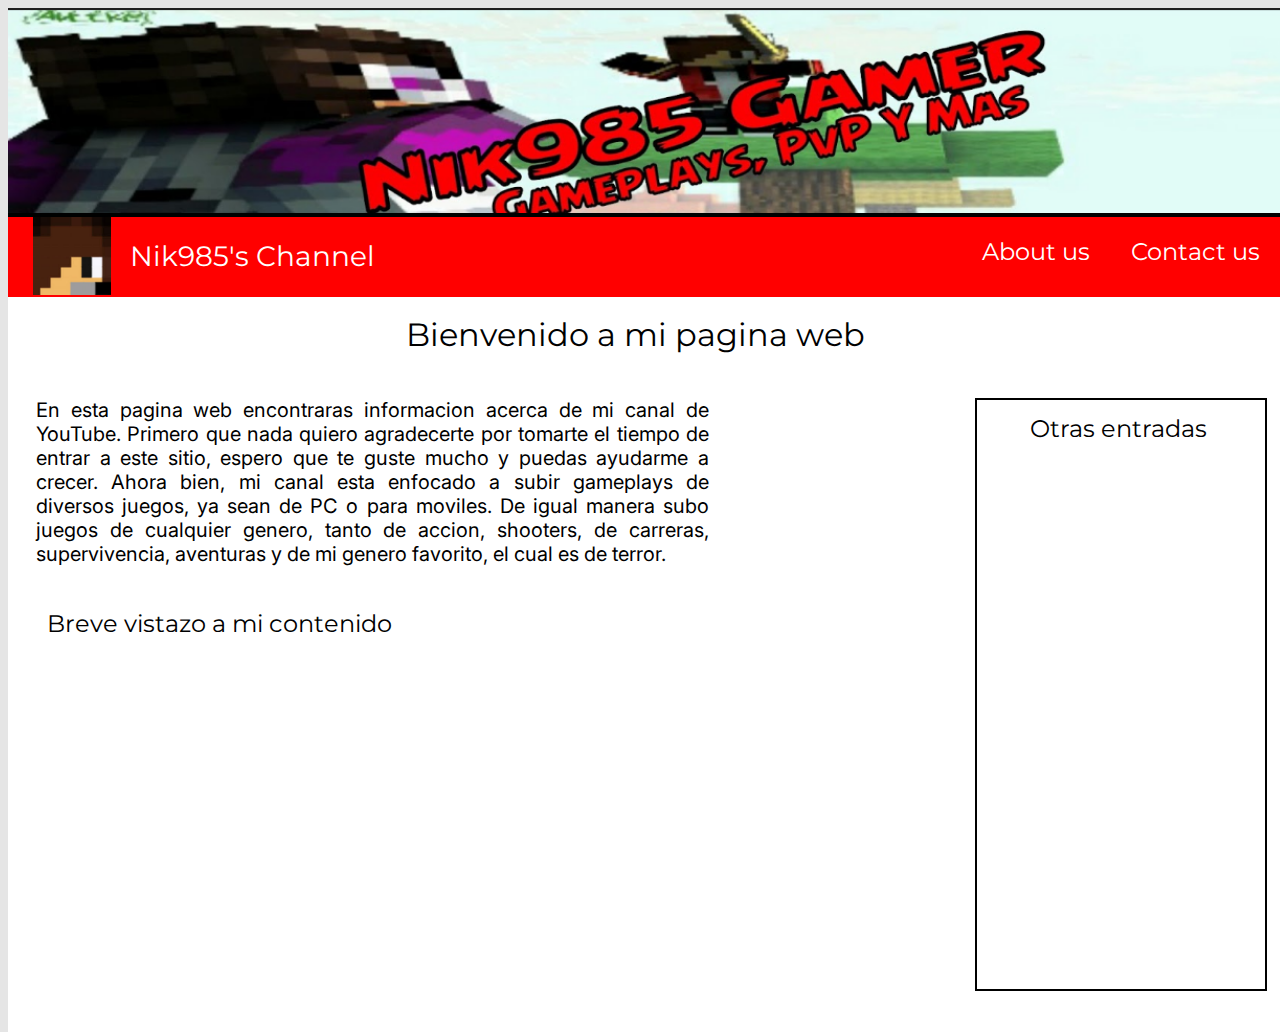
<file: index.html>
<html lang="en">

<head>
  <meta charset="utf-8">

  <title>Nik985's Channel</title>
  <meta name="description" content="Official website of Nik985">
  <meta name="author" content="Nik985">
  <link href="https://fonts.googleapis.com/css?family=Inter&display=swap" rel="stylesheet">
  <link href="https://fonts.googleapis.com/css?family=Montserrat&display=swap" rel="stylesheet">

  <link rel="stylesheet" href="styles.css">

  <style>
    body {
      background: #E5E5E5;
    }
  </style>

</head>

<body>
  <div class=e1_6>
    <div class=e1_41>
      <div class=e1_15><span class="e1_8">En esta pagina web encontraras informacion acerca de mi canal de YouTube.
          Primero que nada quiero agradecerte por tomarte el tiempo de entrar a este sitio, espero que te guste mucho y
          puedas ayudarme a crecer. Ahora bien, mi canal esta enfocado a subir gameplays de diversos juegos, ya sean de
          PC o para moviles. De igual manera subo juegos de cualquier genero, tanto de accion, shooters, de carreras,
          supervivencia, aventuras y de mi genero favorito, el cual es de terror.</span>
        <div class="e1_14"></div>
      </div>
      <div class=e5_168>
        <div class="e1_28"></div><span class="e1_40">Otras entradas</span>
      </div>
      <div class=e1_37>
        <div class="e1_35"></div><span class="e1_36">Breve vistazo a mi contenido</span><br><br><br><br>
        <iframe width="650" height="338" src="https://www.youtube.com/embed/ECRbCk9WwX0" title="Trailer del canal"
          frameborder="0"
          allow="accelerometer; autoplay; clipboard-write; encrypted-media; gyroscope; picture-in-picture"
          allowfullscreen></iframe>
      </div>
      <div class=e1_11>
        <div class="e1_10"></div><span class="e1_9">Bienvenido a mi pagina web
        </span>
      </div>
    </div>
    <div class=e1_13>
      <div class=e1_7>
        <div class="e1_4"></div>
      </div>
      <div><a href="index.html" class="e1_12"></div></a>
    </div>
    <div class="e5_171"></div>
    <div class=e1_39>
      <div class="e1_16"></div>
      <div class=e1_21>
        <div class="e1_22"><a href="contact us.html"></div><span class="e1_23">Contact us</span></a>
      </div>
      <div class=e1_20>
        <div class="e1_17"><a href="about us.html"></div><span class="e1_19">About us</span></a>
      </div>
      <div class=e1_34>
        <div class="e1_33"></div>
        <div><a href="index.html" class="e1_32"></div></a>
        <div class="e1_29"><a href="index.html"></div><span class="e1_30">Nik985's Channel</span></a>
      </div>
    </div>
  </div>
</body>

</html
</file>
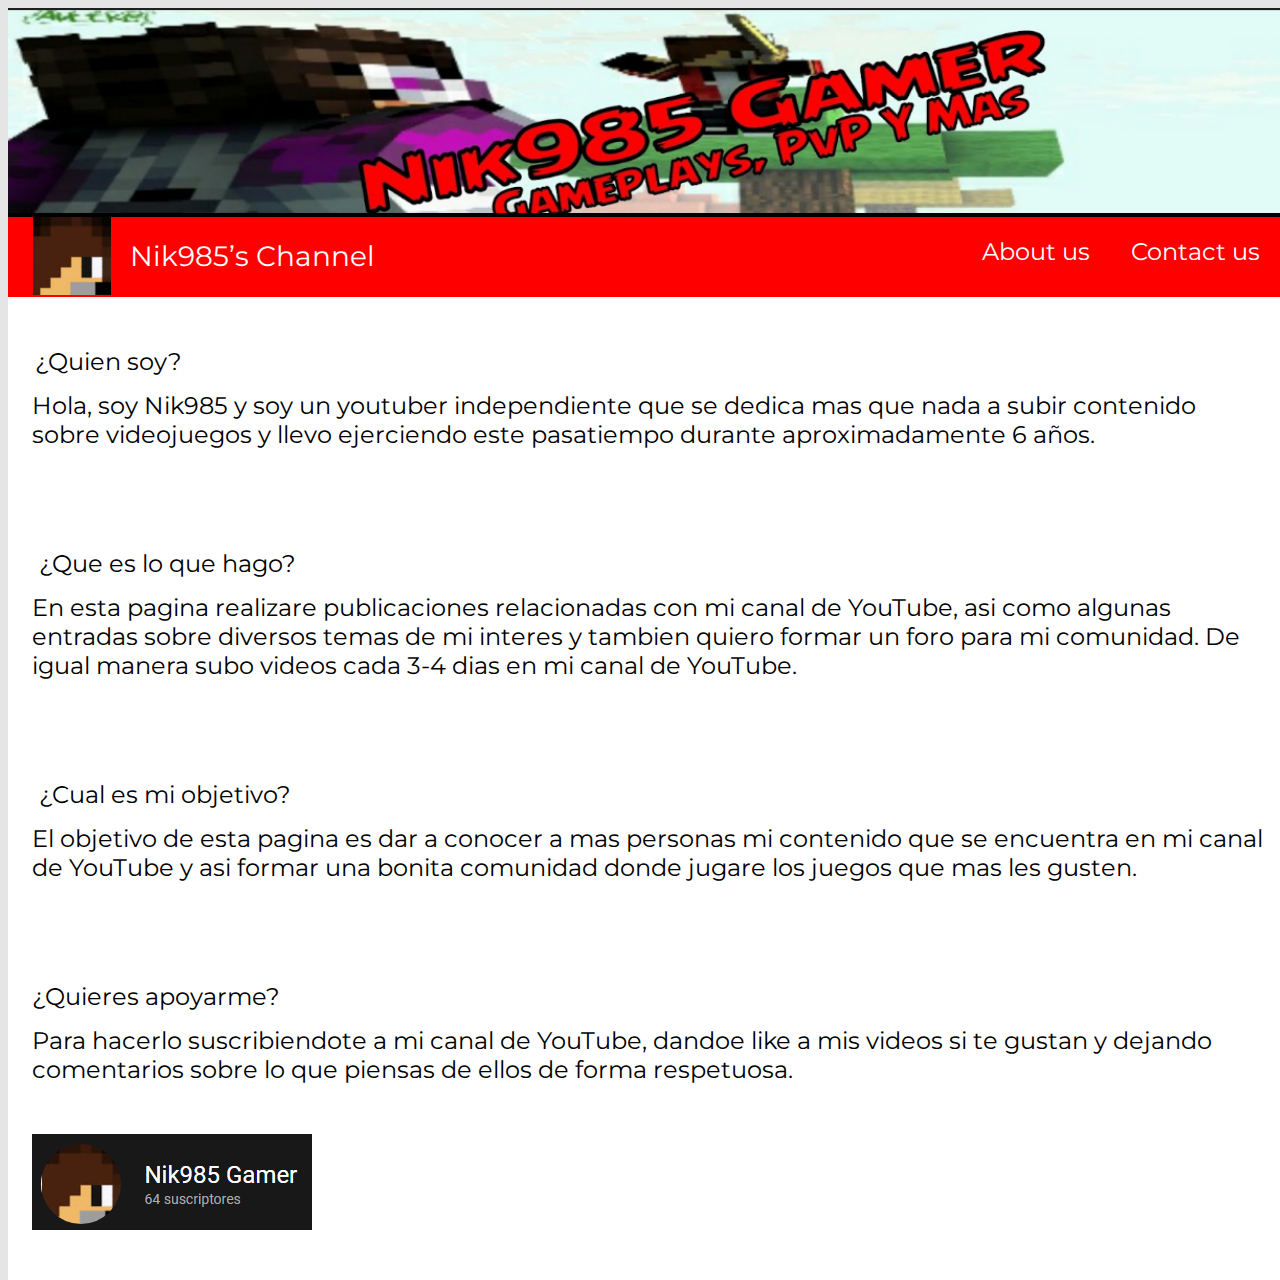
<file: about us.html>
<html lang="en">

<head>
  <meta charset="utf-8">

  <title>Nik985's Channel</title>
  <meta name="description" content="Official website of Nik985">
  <meta name="author" content="Nik985">
  <link href="https://fonts.googleapis.com/css?family=Montserrat&display=swap" rel="stylesheet">

  <link rel="stylesheet" href="aboutstyles.css">

  <style>
    /*
                Figma Background for illustrative/preview purposes only.
                You can remove this style tag with no consequence
              */
    body {
      background: #E5E5E5;
    }
  </style>

</head>

<body>
  <div class=e7_172>
    <div class=e7_205>
      <div class=e7_206>
        <div class="e7_207"></div>
      </div>
      <div><a href="index.html"class="e7_208"></div></a>
    </div>
    <div class="e7_241"></div>
    <div class=e32_71>
      <div class="e32_54"></div>
      <div class=e32_68><span class="e32_56">¿Quien soy?</span><span class="e32_58">Hola, soy Nik985 y soy un youtuber
          independiente que se dedica mas que nada a subir contenido sobre videojuegos y llevo ejerciendo este
          pasatiempo durante aproximadamente 6 años.</span></div>
    </div>
    <div class=e32_70>
      <div class="e32_63"></div>
      <div class=e32_66><span class="e32_64">¿Que es lo que hago?</span><span class="e32_65">En esta pagina realizare
          publicaciones relacionadas con mi canal de YouTube, asi como algunas entradas sobre diversos temas de mi
          interes y tambien quiero formar un foro para mi comunidad. De igual manera subo videos cada 3-4 dias en mi
          canal de YouTube.</span></div>
    </div>
    <div class=e32_69>
      <div class="e32_60"></div>
      <div class=e32_67><span class="e32_61">¿Cual es mi objetivo?</span><span class="e32_62">El objetivo de esta pagina
          es dar a conocer a mas personas mi contenido que se encuentra en mi canal de YouTube y asi formar una bonita
          comunidad donde jugare los juegos que mas les gusten.</span></div>
    </div>
    <div class=e32_72>
      <div class="e32_73"></div>
      <div class=e32_74><span class="e32_75">¿Quieres apoyarme?</span><span class="e32_76">Para hacerlo suscribiendote a
          mi canal de YouTube, dandoe like a mis videos si te gustan y dejando comentarios sobre lo que piensas de ellos
          de forma respetuosa.</span></div>
    </div>
    <div class=e32_81>
      <div class="e32_79"></div>
      <div><a href="https://www.youtube.com/c/Nik985Gamer" class="e32_80"></div></a>
    </div>
    <div class=e32_82>
      <div class="e32_83"></div>
      <div class=e32_84>
        <div class="e32_85"><a href="contact us.html"></div><span class="e32_86">Contact us</span></a>
      </div>
      <div class=e32_87>
        <div class="e32_88"><a href="about us.html"></div><span class="e32_89">About us</span></a>
      </div>
      <div class=e32_90>
        <div class="e32_91"></div>
        <div><a href="index.html" class="e32_92"></div></a>
        <div class="e32_93"><a href="index.html"></div><span class="e32_94">Nik985’s Channel</span></a>
      </div>
    </div>
  </div>
</body>

</html>
</file>
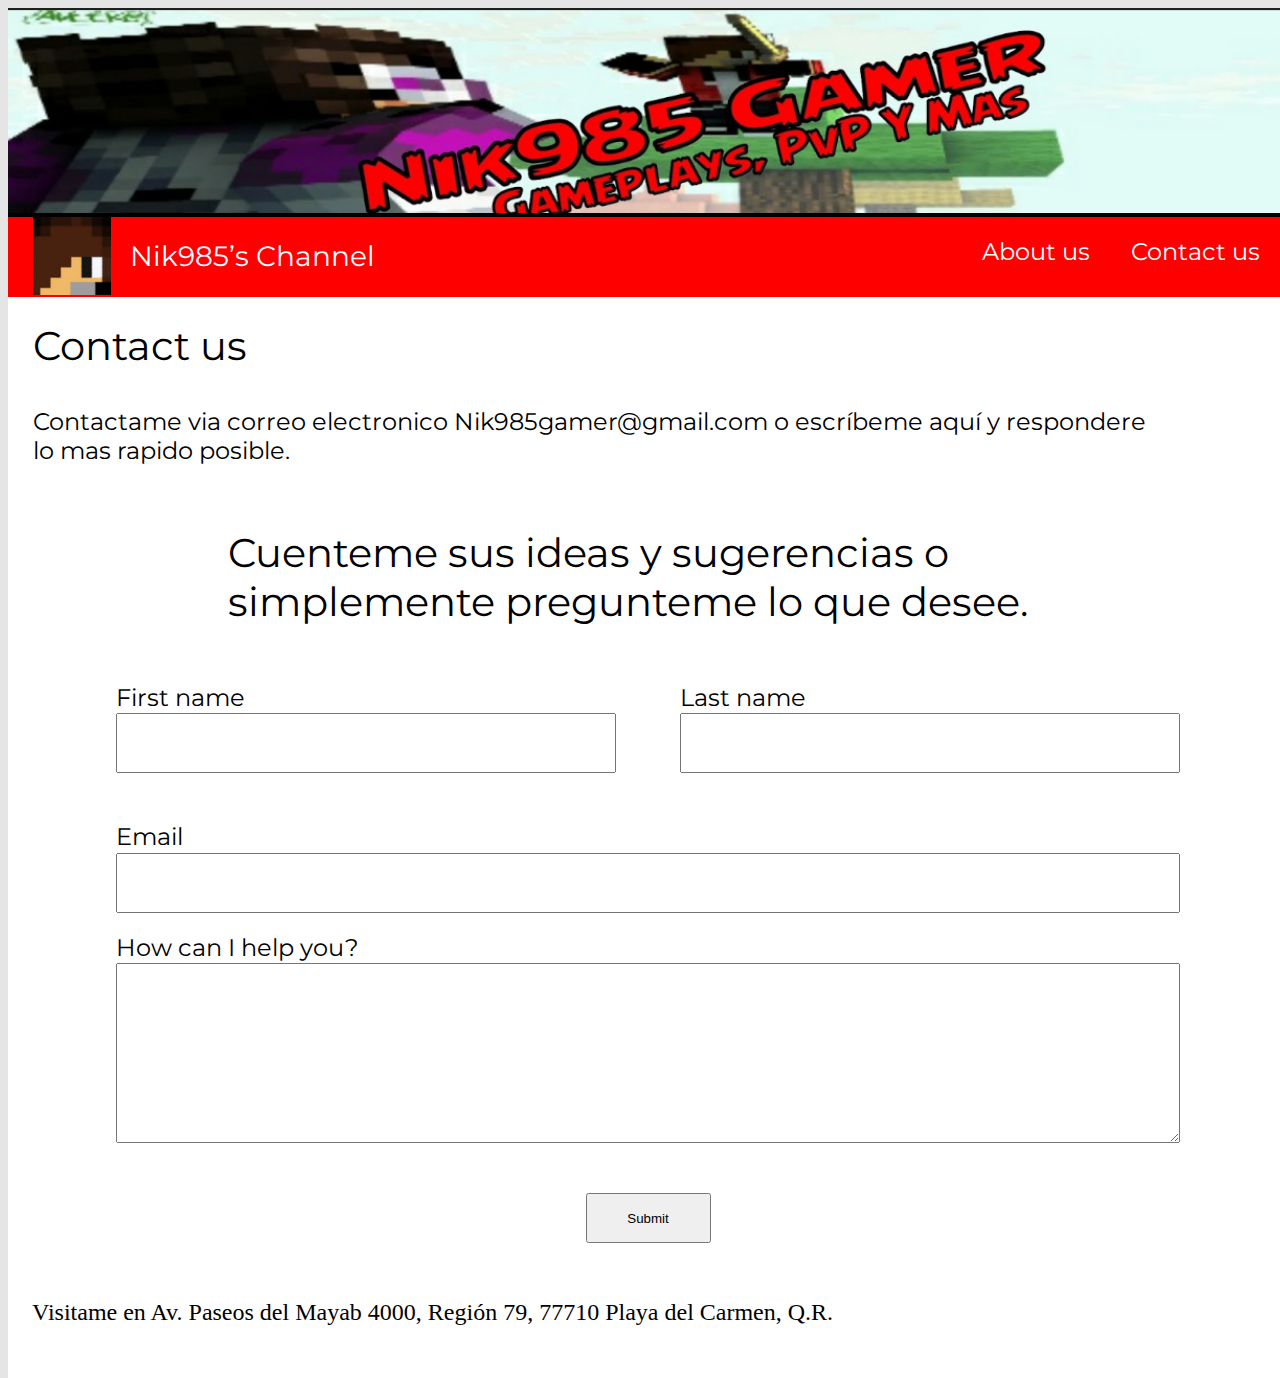
<file: contact us.html>
<html lang="en">

<head>
  <meta charset="utf-8">

  <title>Nik985's Channel</title>
  <meta name="description" content="Official website of Nik985">
  <meta name="author" content="Nik985">
  <link href="https://fonts.googleapis.com/css?family=Montserrat&display=swap" rel="stylesheet">

  <link rel="stylesheet" href="contactstyles.css">

  <style>
    body {
      background: #E5E5E5;
    }
  </style>

</head>

<body>
  <div class=e7_173>
    <div class=e7_222>
      <div class=e7_223>
        <div class="e7_224"></div>
      </div>
      <div><a href="index.html" class="e7_225"></div></a>
    </div>
    <div class="e7_242"></div>
    <div class=e24_11>
      <div class="e24_12"></div><span class="e24_13">Contact us</span><span class="e24_15">Contactame via correo
        electronico Nik985gamer@gmail.com o escríbeme aquí y respondere lo mas rapido posible.</span>
    </div>
    <div class=e31_4>
      <div class="e31_2"></div><span class="e31_3">Cuenteme sus ideas y sugerencias o simplemente pregunteme lo que
        desee. </span>
    </div>
    <div class=e32_24>
      <form action="index.html">
      <div class="e31_5"></div>
      <div class=e32_18>
        <div><input type="submit" value="Submit" class="e32_16"></div>
      </div>
      <div class=e32_21>
        <div><textarea name="feedback" value="" width="1064" cols="80" rows="10" height="180px" class="e32_14" aria-required="true" aria-invalid="false"></textarea></div><span class="e32_15">How can I help you?</span>
      </div>
      <div class=e32_22>
        <div><label><input type="email" name="email" value="" width="1064" height="60px" class="e32_10" aria-required="true" aria-invalid="false"></div><span class="e32_11">Email</span>
      </div>
      <div class=e32_23>
        <div class=e32_20><div><input type="text" name="lastname" value="" width="500px" height="60px" class="e32_8" aria-required="true" aria-invalid="false"></div><span class="e32_9">Last name</span>
        </div>
        <div class=e32_19><div><input type="text" name="name" value="" width="500px" height="60px" class="e32_6" aria-required="true" aria-invalid="false"></div><span class="e32_7">First name</span>
        </div>
      </div>
    </div>
  </form>
    <div class=e32_53>
      <div class="e32_51"></div><span class="e32_52">Visitame en Av. Paseos del Mayab 4000, Región 79, 77710 Playa del
        Carmen, Q.R.</span>
    </div>
    <div class=e32_95>
      <div class="e32_96"></div>
      <div class=e32_97>
        <div class="e32_98"><a href="about us.html"></div><span class="e32_99">Contact us</span></a>
      </div>
      <div class=e32_100>
        <div class="e32_101"><a href="about us.html"></div><span class="e32_102">About us</span></a>
      </div>
      <div class=e32_103>
        <div class="e32_104"></div>
        <div><a href="index.html" class="e32_105"></div></a>
        <div class="e32_106"><a href="index.html"></div><span class="e32_107">Nik985’s Channel</span></a>
      </div>
    </div>
  </div>
</body>

</html>
</file>
<file: styles.css>
.1_6 { 
	overflow:hidden;
}
.e1_6 { 
	background-color:rgba(255, 255, 255, 1);
	width:1280px;
	height:1024px;
	position:absolute;
}
.e1_41 { 
	width:1227px;
	height:672px;
	position:absolute;
	left:28px;
	top:307px;
}
.e1_15 { 
	width:673px;
	height:200px;
	position:absolute;
	left:0px;
	top:83px;
}
.e1_8 { 
	color:rgba(0, 0, 0, 1);
	width:673px;
	height:200px;
	position:absolute;
	left:0px;
	top:0px;
	font-family:Inter;
	text-align:justify;
	font-size:20px;
	letter-spacing:0;
}
.e1_14 { 
	width:673px;
	height:200px;
	position:absolute;
	left:0px;
	top:0px;
}
.e5_168 { 
	width:288.3936462402344px;
	height:589px;
	position:absolute;
	left:938.6063232421875px;
	top:83px;
}
.e1_28 { 
	border:2px solid rgba(0, 0, 0, 1);
}
.e1_28 { 
	width:288.3936462402344px;
	height:589px;
	position:absolute;
	left:0px;
	top:0px;
}
.e1_40 { 
	color:rgba(0, 0, 0, 1);
	width:192px;
	height:29px;
	position:absolute;
	left:48.3936767578125px;
	top:16px;
	font-family:Montserrat;
	text-align:center;
	font-size:24px;
	letter-spacing:0;
}
.e1_37 { 
	width:366px;
	height:29px;
	position:absolute;
	left:0px;
	top:294px;
}
.e1_35 { 
	width:366px;
	height:29px;
	position:absolute;
	left:0px;
	top:0px;
}
.e1_36 { 
	color:rgba(0, 0, 0, 1);
	width:366px;
	height:29px;
	position:absolute;
	left:0px;
	top:0px;
	font-family:Montserrat;
	text-align:center;
	font-size:24px;
	letter-spacing:0;
}
.e1_11 { 
	width:488.21917724609375px;
	height:44px;
	position:absolute;
	left:369.78082275390625px;
	top:0px;
}
.e1_10 { 
	width:439.6676330566406px;
	height:44px;
	position:absolute;
	left:0px;
	top:0px;
}
.e1_9 { 
	color:rgba(0, 0, 0, 1);
	width:488px;
	height:39px;
	position:absolute;
	left:0.21917724609375px;
	top:0px;
	font-family:Montserrat;
	text-align:left;
	font-size:32px;
	letter-spacing:0;
}
.e1_13 { 
	width:1280px;
	height:205px;
	position:absolute;
	left:0px;
	top:0px;
}
.e1_7 { 
	width:1280px;
	height:205px;
	position:absolute;
	left:0px;
	top:0px;
}
.e1_4 { 
	width:1280px;
	height:205px;
	position:absolute;
	left:0px;
	top:0px;
	background-image:url(images/nik985_s_banner.png);
	background-repeat:no-repeat;
	background-size:cover;
}
.e1_12 { 
	width:1280px;
	height:205px;
	position:absolute;
	left:0px;
	top:0px;
}
.e5_171 { 
	background-color:rgba(0, 0, 0, 1);
	width:1280px;
	height:4px;
	position:absolute;
	left:0px;
	top:205px;
}
.e1_39 { 
	width:1280px;
	height:80px;
	position:absolute;
	left:0px;
	top:209px;
}
.e1_16 { 
	background-color:rgba(255, 0, 0, 1);
	width:1280px;
	height:80px;
	position:absolute;
	left:0px;
	top:0px;
}
.e1_21 { 
	width:136px;
	height:29px;
	position:absolute;
	left:1119px;
	top:20px;
}
.e1_22 { 
	width:136px;
	height:29px;
	position:absolute;
	left:0px;
	top:0px;
}
.e1_23 { 
	color:rgba(255, 255, 255, 1);
	width:136px;
	height:29px;
	position:absolute;
	left:0px;
	top:0px;
	font-family:Montserrat;
	text-align:center;
	font-size:24px;
	letter-spacing:0;
}
.e1_20 { 
	width:121.0032730102539px;
	height:38px;
	position:absolute;
	left:967px;
	top:20px;
}
.e1_17 { 
	width:121px;
	height:38px;
	position:absolute;
	left:0.0032767057418823242px;
	top:0px;
}
.e1_19 { 
	color:rgba(255, 255, 255, 1);
	width:121px;
	height:38px;
	position:absolute;
	left:0px;
	top:0px;
	font-family:Montserrat;
	text-align:center;
	font-size:24px;
	letter-spacing:0;
}
.e1_34 { 
	width:356.111083984375px;
	height:78px;
	position:absolute;
	left:24.888916015625px;
	top:0px;
}
.e1_33 { 
	width:69.33333587646484px;
	height:78px;
	position:absolute;
	left:0px;
	top:0px;
}
.e1_32 { 
	width:78px;
	height:78px;
	position:absolute;
	left:0px;
	top:0px;
	background-image:url(images/nik985_s_avatar_1.png);
	background-repeat:no-repeat;
	background-size:cover;
}
.e1_29 { 
	width:273px;
	height:38px;
	position:absolute;
	left:83.111083984375px;
	top:20px;
}
.e1_30 { 
	color:rgba(255, 255, 255, 1);
	width:273px;
	height:38px;
	position:absolute;
	left:83.111083984375px;
	top:22px;
	font-family:Montserrat;
	text-align:center;
	font-size:28px;
	letter-spacing:0;
}
</file>
<file: aboutstyles.css>
.e7_172 { 
	overflow:hidden;
}
.e7_172 { 
	background-color:rgba(255, 255, 255, 1);
	width:1280px;
	height:1272px;
	position:absolute;
}
.e7_205 { 
	width:1280px;
	height:205px;
	position:absolute;
	left:0px;
	top:0px;
}
.e7_206 { 
	width:1280px;
	height:205px;
	position:absolute;
	left:0px;
	top:0px;
}
.e7_207 { 
	width:1280px;
	height:205px;
	position:absolute;
	left:0px;
	top:0px;
	background-image:url(images/nik985_s_banner.png);
	background-repeat:no-repeat;
	background-size:cover;
}
.e7_208 { 
	width:1280px;
	height:205px;
	position:absolute;
	left:0px;
	top:0px;
}
.e7_241 { 
	background-color:rgba(0, 0, 0, 1);
	width:1280px;
	height:4px;
	position:absolute;
	left:0px;
	top:205px;
}
.e32_71 { 
	width:1280px;
	height:202px;
	position:absolute;
	left:0px;
	top:289px;
}
.e32_54 { 
	width:1280px;
	height:202px;
	position:absolute;
	left:0px;
	top:0px;
}
.e32_68 { 
	width:1232px;
	height:102px;
	position:absolute;
	left:24px;
	top:50px;
}
.e32_56 { 
	color:rgba(0, 0, 0, 1);
	width:153px;
	height:29px;
	position:absolute;
	left:0px;
	top:0px;
	font-family:Montserrat;
	text-align:center;
	font-size:24px;
	letter-spacing:0;
}
.e32_58 { 
	color:rgba(0, 0, 0, 1);
	width:1232px;
	height:58px;
	position:absolute;
	left:0px;
	top:44px;
	font-family:Montserrat;
	text-align:left;
	font-size:24px;
	letter-spacing:0;
}
.e32_70 { 
	width:1280px;
	height:231px;
	position:absolute;
	left:0px;
	top:491px;
}
.e32_63 { 
	width:1280px;
	height:231px;
	position:absolute;
	left:0px;
	top:0px;
}
.e32_66 { 
	width:1232px;
	height:131px;
	position:absolute;
	left:24px;
	top:50px;
}
.e32_64 { 
	color:rgba(0, 0, 0, 1);
	width:268px;
	height:29px;
	position:absolute;
	left:1px;
	top:0px;
	font-family:Montserrat;
	text-align:center;
	font-size:24px;
	letter-spacing:0;
}
.e32_65 { 
	color:rgba(0, 0, 0, 1);
	width:1232px;
	height:87px;
	position:absolute;
	left:0px;
	top:44px;
	font-family:Montserrat;
	text-align:left;
	font-size:24px;
	letter-spacing:0;
}
.e32_69 { 
	width:1280px;
	height:202px;
	position:absolute;
	left:0px;
	top:722px;
}
.e32_60 { 
	width:1280px;
	height:202px;
	position:absolute;
	left:0px;
	top:0px;
}
.e32_67 { 
	width:1232px;
	height:102px;
	position:absolute;
	left:24px;
	top:50px;
}
.e32_61 { 
	color:rgba(0, 0, 0, 1);
	width:265px;
	height:29px;
	position:absolute;
	left:0px;
	top:0px;
	font-family:Montserrat;
	text-align:center;
	font-size:24px;
	letter-spacing:0;
}
.e32_62 { 
	color:rgba(0, 0, 0, 1);
	width:1232px;
	height:58px;
	position:absolute;
	left:0px;
	top:44px;
	font-family:Montserrat;
	text-align:left;
	font-size:24px;
	letter-spacing:0;
}
.e32_72 { 
	width:1280px;
	height:202px;
	position:absolute;
	left:0px;
	top:924px;
}
.e32_73 { 
	width:1280px;
	height:202px;
	position:absolute;
	left:0px;
	top:0px;
}
.e32_74 { 
	width:1232px;
	height:102px;
	position:absolute;
	left:24px;
	top:50px;
}
.e32_75 { 
	color:rgba(0, 0, 0, 1);
	width:256px;
	height:29px;
	position:absolute;
	left:0px;
	top:0px;
	font-family:Montserrat;
	text-align:left;
	font-size:24px;
	letter-spacing:0;
}
.e32_76 { 
	color:rgba(0, 0, 0, 1);
	width:1232px;
	height:58px;
	position:absolute;
	left:0px;
	top:44px;
	font-family:Montserrat;
	text-align:left;
	font-size:24px;
	letter-spacing:0;
}
.e32_81 { 
	width:1280px;
	height:146px;
	position:absolute;
	left:0px;
	top:1126px;
}
.e32_79 { 
	width:1280px;
	height:146px;
	position:absolute;
	left:0px;
	top:0px;
}
.e32_80 { 
	width:280px;
	height:96px;
	position:absolute;
	left:24px;
	top:0px;
	background-image:url(images/image_1.png);
	background-repeat:no-repeat;
	background-size:cover;
}
.e32_82 { 
	width:1280px;
	height:80px;
	position:absolute;
	left:0px;
	top:209px;
}
.e32_83 { 
	background-color:rgba(255, 0, 0, 1);
	width:1280px;
	height:80px;
	position:absolute;
	left:0px;
	top:0px;
}
.e32_84 { 
	width:136px;
	height:29px;
	position:absolute;
	left:1119px;
	top:20px;
}
.e32_85 { 
	width:136px;
	height:29px;
	position:absolute;
	left:0px;
	top:0px;
}
.e32_86 { 
	color:rgba(255, 255, 255, 1);
	width:136px;
	height:29px;
	position:absolute;
	left:0px;
	top:0px;
	font-family:Montserrat;
	text-align:center;
	font-size:24px;
	letter-spacing:0;
}
.e32_87 { 
	width:121.0032730102539px;
	height:38px;
	position:absolute;
	left:967px;
	top:20px;
}
.e32_88 { 
	width:121px;
	height:38px;
	position:absolute;
	left:0.0032767057418823242px;
	top:0px;
}
.e32_89 { 
	color:rgba(255, 255, 255, 1);
	width:121px;
	height:38px;
	position:absolute;
	left:0px;
	top:0px;
	font-family:Montserrat;
	text-align:center;
	font-size:24px;
	letter-spacing:0;
}
.e32_90 { 
	width:356.111083984375px;
	height:78px;
	position:absolute;
	left:24.888916015625px;
	top:0px;
}
.e32_91 { 
	width:69.33333587646484px;
	height:78px;
	position:absolute;
	left:0px;
	top:0px;
}
.e32_92 { 
	width:78px;
	height:78px;
	position:absolute;
	left:0px;
	top:0px;
	background-image:url(images/nik985_s_avatar_1.png);
	background-repeat:no-repeat;
	background-size:cover;
}
.e32_93 { 
	width:273px;
	height:38px;
	position:absolute;
	left:83.111083984375px;
	top:20px;
}
.e32_94 { 
	color:rgba(255, 255, 255, 1);
	width:273px;
	height:38px;
	position:absolute;
	left:83.111083984375px;
	top:22px;
	font-family:Montserrat;
	text-align:center;
	font-size:28px;
	letter-spacing:0;
}
</file>
<file: contactstyles.css>
.e7_173 { 
	overflow:hidden;
}
.e7_173 { 
	background-color:rgba(255, 255, 255, 1);
	width:1280px;
	height:1370px;
	position:absolute;
}
.e7_222 { 
	width:1280px;
	height:205px;
	position:absolute;
	left:0px;
	top:0px;
}
.e7_223 { 
	width:1280px;
	height:205px;
	position:absolute;
	left:0px;
	top:0px;
}
.e7_224 { 
	width:1280px;
	height:205px;
	position:absolute;
	left:0px;
	top:0px;
	background-image:url(images/nik985_s_banner.png);
	background-repeat:no-repeat;
	background-size:cover;
}
.e7_225 { 
	width:1280px;
	height:205px;
	position:absolute;
	left:0px;
	top:0px;
}
.e7_242 { 
	background-color:rgba(0, 0, 0, 1);
	width:1280px;
	height:4px;
	position:absolute;
	left:0px;
	top:205px;
}
.e24_11 { 
	width:1280px;
	height:213px;
	position:absolute;
	left:0px;
	top:288px;
}
.e24_12 { 
	width:1280px;
	height:213px;
	position:absolute;
	left:0px;
	top:0px;
}
.e24_13 { 
	color:rgba(0, 0, 0, 1);
	width:230px;
	height:70.22566223144531px;
	position:absolute;
	left:25px;
	top:25px;
	font-family:Montserrat;
	text-align:left;
	font-size:40px;
	letter-spacing:0;
}
.e24_15 { 
	color:rgba(0, 0, 0, 1);
	width:1126px;
	height:34.5177001953125px;
	position:absolute;
	left:25px;
	top:111px;
	font-family:Montserrat;
	text-align:left;
	font-size:24px;
	letter-spacing:0;
}
.e31_4 { 
	width:1280px;
	height:136px;
	position:absolute;
	left:0px;
	top:501px;
}
.e31_2 { 
	width:1280px;
	height:136px;
	position:absolute;
	left:0px;
	top:0px;
}
.e31_3 { 
	color:rgba(0, 0, 0, 1);
	width:839px;
	height:98px;
	position:absolute;
	left:220px;
	top:19px;
	font-family:Montserrat;
	text-align:left;
	font-size:40px;
	letter-spacing:0;
}
.e32_24 { 
	width:1280px;
	height:648px;
	position:absolute;
	left:0px;
	top:637px;
}
.e31_5 { 
	width:1280px;
	height:648px;
	position:absolute;
	left:0px;
	top:0px;
}
.e32_18 { 
	width:125px;
	height:50px;
	position:absolute;
	left:577.5px;
	top:548px;
}
.e32_16 { 
	width:125px;
	height:50px;
	position:absolute;
	left:0px;
	top:0px;
}
.e32_17 { 
	color:rgba(0, 0, 0, 1);
	width:89px;
	height:29px;
	position:absolute;
	left:18px;
	top:11px;
	font-family:Montserrat;
	text-align:left;
	font-size:24px;
	letter-spacing:0;
}
.e32_21 { 
	width:1064px;
	height:210px;
	position:absolute;
	left:108px;
	top:288px;
}
.e32_14 { 
	width:1064px;
	height:180px;
	position:absolute;
	left:0px;
	top:30px;
}
.e32_15 { 
	color:rgba(0, 0, 0, 1);
	width:1064px;
	height:30px;
	position:absolute;
	left:0px;
	top:0px;
	font-family:Montserrat;
	text-align:left;
	font-size:24px;
	letter-spacing:0;
}
.e32_22 { 
	width:1064px;
	height:91px;
	position:absolute;
	left:108px;
	top:177px;
}
.e32_10 { 
	width:1064px;
	height:60px;
	position:absolute;
	left:0px;
	top:31px;
	font-size:20px;
}
.e32_11 { 
	color:rgba(0, 0, 0, 1);
	width:1064px;
	height:30px;
	position:absolute;
	left:0px;
	top:0px;
	font-family:Montserrat;
	text-align:left;
	font-size:24px;
	letter-spacing:0;
}
.e32_23 { 
	width:1064px;
	height:97px;
	position:absolute;
	left:108px;
	top:38px;
}
.e32_20 { 
	width:500px;
	height:90px;
	position:absolute;
	left:564px;
	top:0px;
}
.e32_8 { 
	width:500px;
	height:60px;
	position:absolute;
	left:0px;
	top:30px;
	font-size:20px;
}
.e32_9 { 
	color:rgba(0, 0, 0, 1);
	width:500px;
	height:30px;
	position:absolute;
	left:0px;
	top:0px;
	font-family:Montserrat;
	text-align:left;
	font-size:24px;
	letter-spacing:0;
}
.e32_19 { 
	width:500px;
	height:90px;
	position:absolute;
	left:0px;
	top:0px;
}
.e32_6 { 
	width:500px;
	height:60px;
	position:absolute;
	left:0px;
	top:30px;
	font-size:20px;

}
.e32_7 { 
	color:rgba(0, 0, 0, 1);
	width:500px;
	height:30px;
	position:absolute;
	left:0px;
	top:0px;
	font-family:Montserrat;
	text-align:left;
	font-size:24px;
	letter-spacing:0;
}
.e32_53 { 
	width:1280px;
	height:85px;
	position:absolute;
	left:0px;
	top:1285px;
}
.e32_51 { 
	width:1280px;
	height:85px;
	position:absolute;
	left:0px;
	top:0px;
}
.e32_52 { 
	color:rgba(0, 0, 0, 1);
	width:1001px;
	height:29px;
	position:absolute;
	left:24px;
	top:6px;
	text-align:left;
	font-size:24px;
	letter-spacing:0;
}
.e32_95 { 
	width:1280px;
	height:80px;
	position:absolute;
	left:0px;
	top:209px;
}
.e32_96 { 
	background-color:rgba(255, 0, 0, 1);
	width:1280px;
	height:80px;
	position:absolute;
	left:0px;
	top:0px;
}
.e32_97 { 
	width:136px;
	height:29px;
	position:absolute;
	left:1119px;
	top:20px;
}
.e32_98 { 
	width:136px;
	height:29px;
	position:absolute;
	left:0px;
	top:0px;
}
.e32_99 { 
	color:rgba(255, 255, 255, 1);
	width:136px;
	height:29px;
	position:absolute;
	left:0px;
	top:0px;
	font-family:Montserrat;
	text-align:center;
	font-size:24px;
	letter-spacing:0;
}
.e32_100 { 
	width:121.0032730102539px;
	height:38px;
	position:absolute;
	left:967px;
	top:20px;
}
.e32_101 { 
	width:121px;
	height:38px;
	position:absolute;
	left:0.0032767057418823242px;
	top:0px;
}
.e32_102 { 
	color:rgba(255, 255, 255, 1);
	width:121px;
	height:38px;
	position:absolute;
	left:0px;
	top:0px;
	font-family:Montserrat;
	text-align:center;
	font-size:24px;
	letter-spacing:0;
}
.e32_103 { 
	width:356.111083984375px;
	height:78px;
	position:absolute;
	left:24.888916015625px;
	top:0px;
}
.e32_104 { 
	width:69.33333587646484px;
	height:78px;
	position:absolute;
	left:0px;
	top:0px;
}
.e32_105 { 
	width:78px;
	height:78px;
	position:absolute;
	left:0px;
	top:0px;
	background-image:url(images/nik985_s_avatar_1.png);
	background-repeat:no-repeat;
	background-size:cover;
}
.e32_106 { 
	width:273px;
	height:38px;
	position:absolute;
	left:83.111083984375px;
	top:20px;
}
.e32_107 { 
	color:rgba(255, 255, 255, 1);
	width:273px;
	height:38px;
	position:absolute;
	left:83.111083984375px;
	top:22px;
	font-family:Montserrat;
	text-align:center;
	font-size:28px;
	letter-spacing:0;
}
</file>
